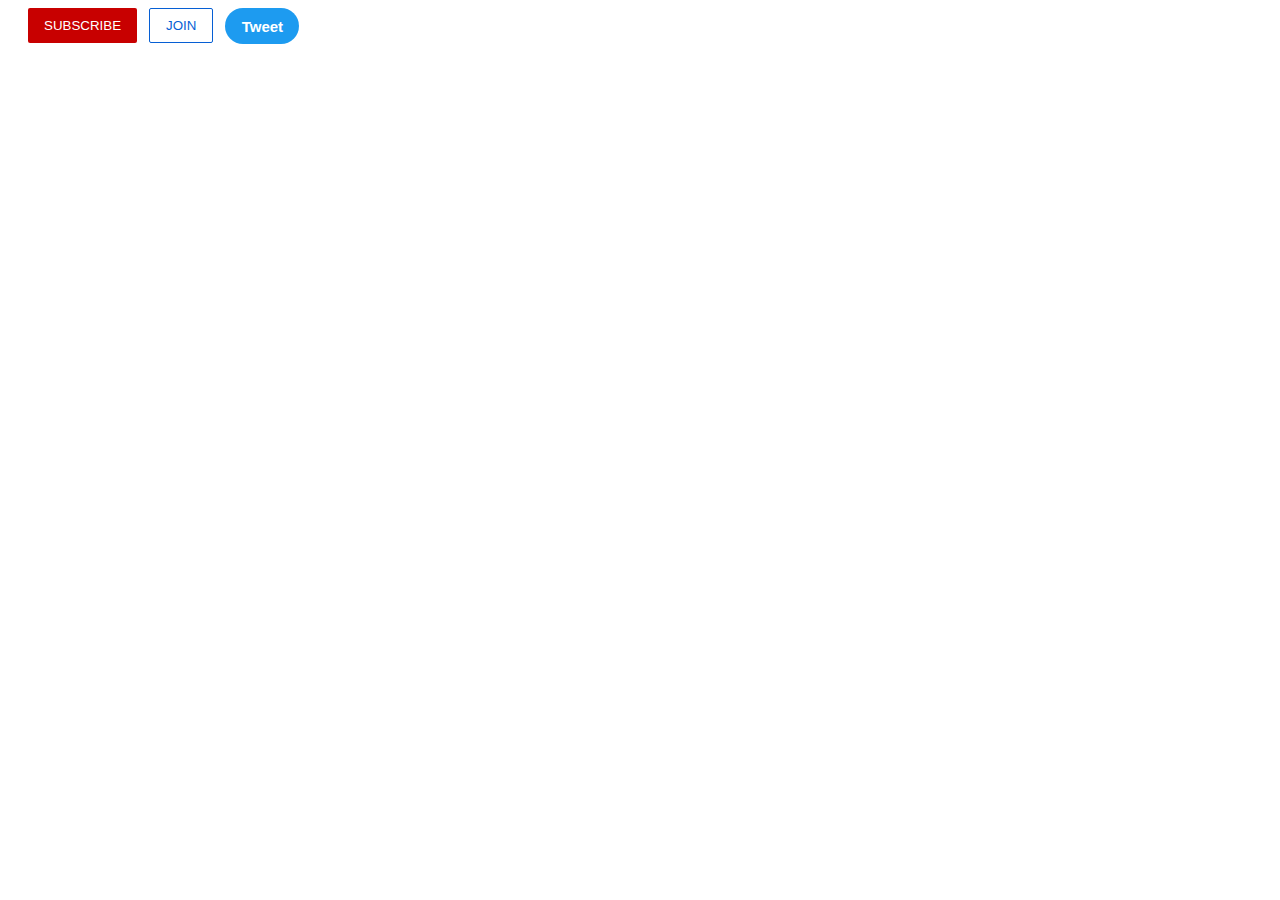
<file: intro-to-html/buttons.html>
<!DOCTYPE html>
<html>
  <head>
    <title>Buttons Practice</title>
    <link rel="stylesheet" href="styles/buttons.css">
  </head>
  <body>
    <button class="subscribe-button">
      SUBSCRIBE
    </button>

    <button class="join-button">
      JOIN
    </button>

    <button class="tweet-button">
      Tweet
    </button>
  </body>
</html>
</file>
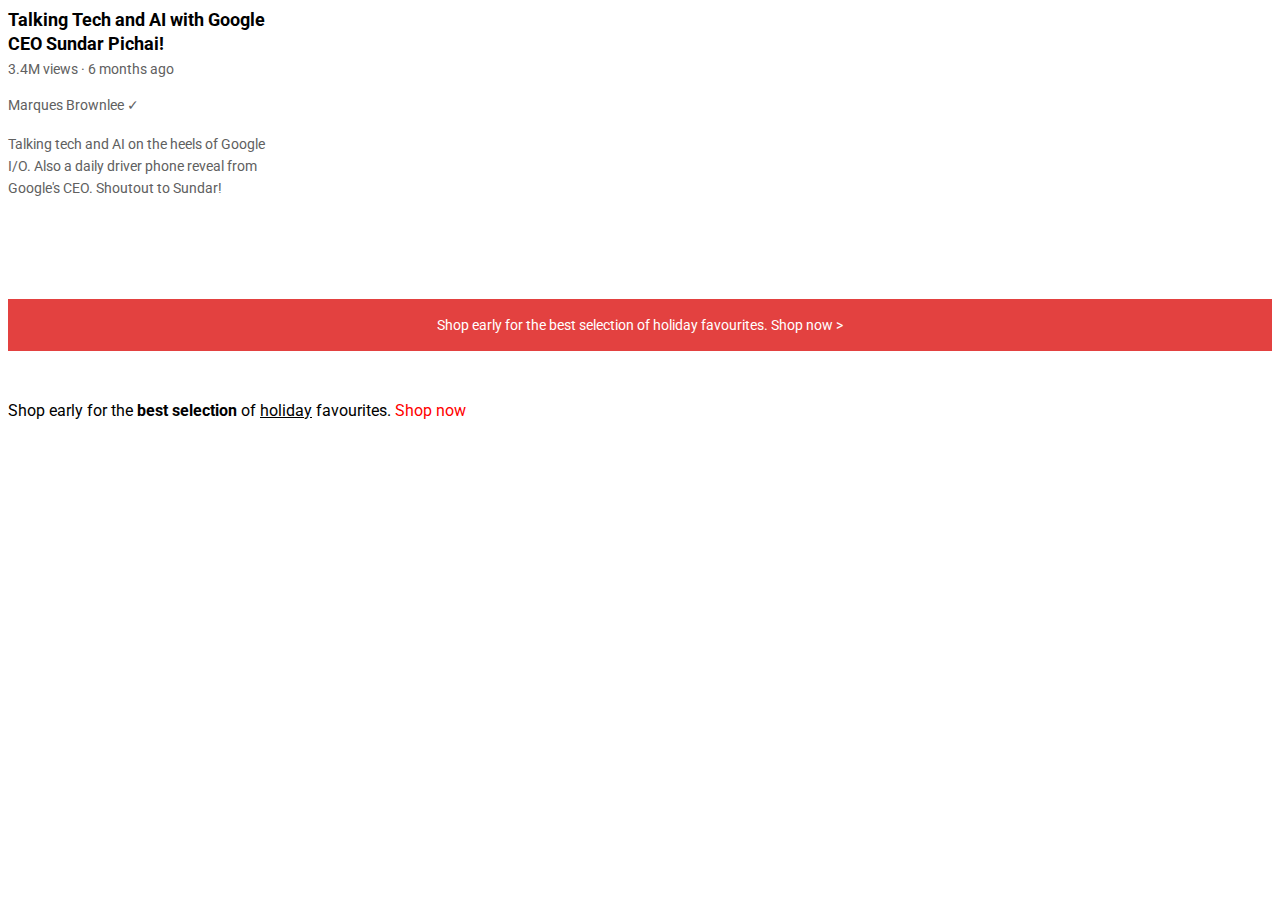
<file: intro-to-html/text.html>
<!DOCTYPE html>
<html>
  <head>
    <title>Text Practice</title>

    <link rel="preconnect" href="https://fonts.googleapis.com">
    <link rel="preconnect" href="https://fonts.gstatic.com" crossorigin>
    <link href="https://fonts.googleapis.com/css2?family=Roboto:wght@400;700&display=swap" rel="stylesheet">

    <link rel="stylesheet" href="styles/text.css">
  </head>
  <body>
    <p class="video-title">
      Talking Tech and AI with Google CEO Sundar Pichai!
    </p>

    <p class="video-stats">
      3.4M views &#183; 6 months ago
    </p>

    <p class="video-author">
      Marques Brownlee &#10003;
    </p>

    <p class="video-description">
      Talking tech and AI on the heels of Google I/O. Also a daily driver phone reveal from Google's CEO. Shoutout to Sundar!
    </p>

    <p class="apple-text">
      Shop early for the best selection of holiday favourites. <span class="shop-link">Shop now &#62;</span>
    </p>

    <p>
      Shop early for the <strong>best selection</strong> of <u>holiday</u> favourites. <span class="span-example">Shop now</span>
    </p>
  </body>
</html>
</file>
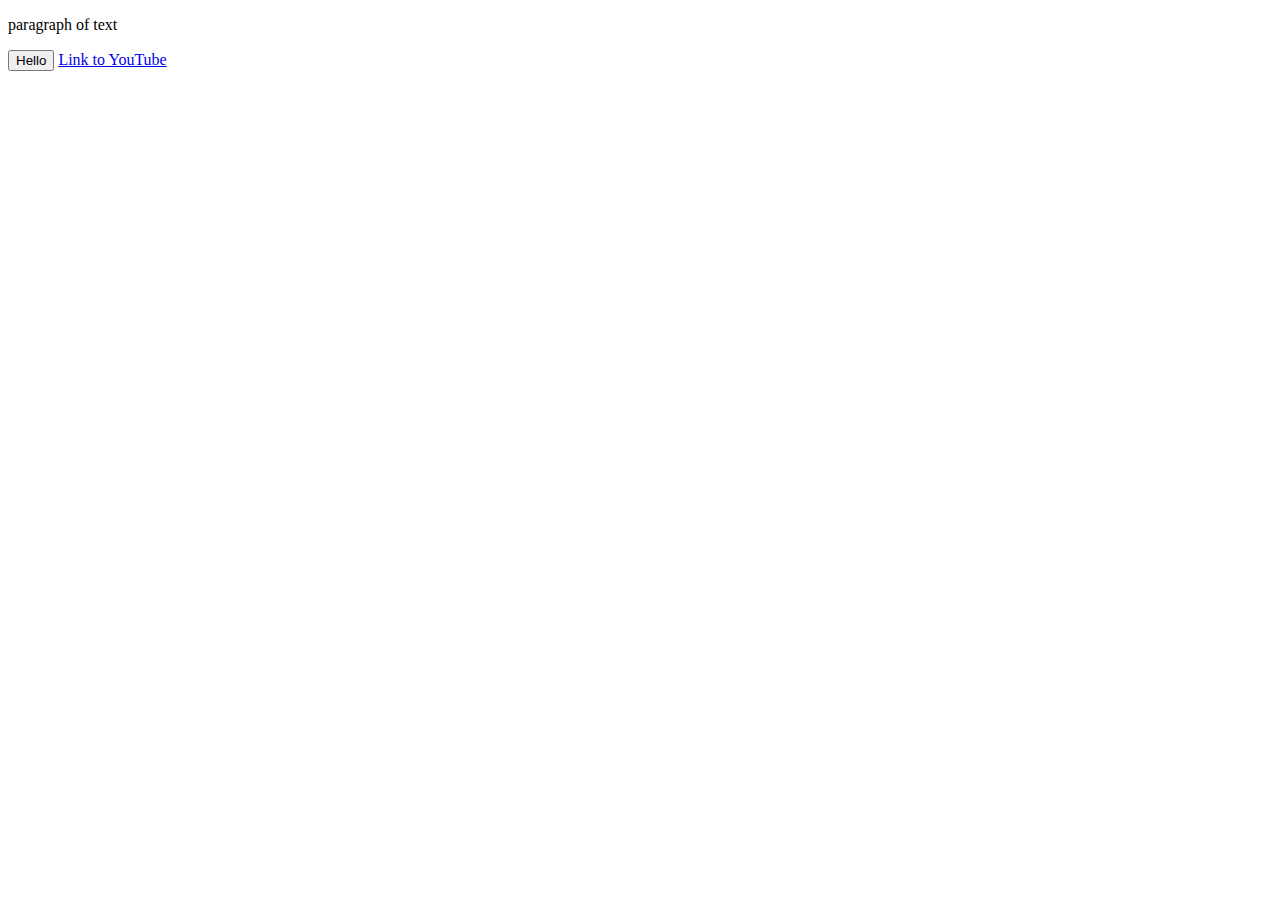
<file: intro-to-html/website.html>
<!DOCTYPE html>
<html>
  <head>
    <title>First Website</title>
  </head>
  <body>
    <p>
      paragraph of text
    </p>

    <button>
      Hello
    </button>

    <a href="https://www.youtube.com/" target="blank">
      Link to YouTube
    </a>
  </body>
</html>
</file>
<file: intro-to-html/styles/buttons.css>
.subscribe-button {
  background-color: rgb(200, 0, 0);
  color: white;
  border: none;
  border-radius: 2px;
  cursor: pointer;
  margin-right: 8px;
  margin-left: 20px;
  padding-top: 10px;
  padding-bottom: 10px;
  padding-left: 16px;
  padding-right: 16px;
  transition: opacity 0.15s;
  vertical-align: top;
}

.subscribe-button:hover {
  opacity: 0.8;
}

.subscribe-button:active {
  opacity: 0.5;
}

.join-button {
  background-color: white;
  border-color: rgb(6, 95, 212);
  border-style: solid;
  border-width: 1px;
  color: rgb(6, 95, 212);
  border-radius: 2px;
  cursor: pointer;
  padding-top: 9px;
  padding-bottom: 9px;
  padding-left: 16px;
  padding-right: 16px;

  transition: background-color 0.15s,
    color 0.15s;
}

.join-button:hover {
  background-color: rgb(6, 95, 212);
  color: white;
}

.join-button:active {
  opacity: 0.7;
}

.tweet-button {
  background-color: rgb(29, 155, 240);
  color: white;
  border: none;
  height: 36px;
  width: 74px;
  border-radius: 8px;
  border-radius: 18px;
  font-weight: bold;
  font-size: 15px;
  cursor: pointer;
  margin-left: 8px;
  transition: box-shadow 0.15s;
  vertical-align: top;
}

.tweet-button:hover {
  box-shadow: 5px 5px 10px rgba(0, 0, 0, 0.15);
}
</file>
<file: intro-to-html/styles/text.css>
p {
  font-family: Roboto;
  margin-top: 0;
  margin-bottom: 0;
}

.video-stats {
  font-size: 14px;
  color: rgb(96, 96, 96);
  margin-bottom: 20px;
}

.video-title {
  font-weight: bold;
  font-size: 18px;
  width: 280px;
  line-height: 24px;
  margin-bottom: 5px;
}

.video-author {
  font-size: 14px;
  color: rgb(96, 96, 96);
  margin-bottom: 20px;
}

.video-description {
  font-size: 14px;
  color: rgb(96, 96, 96);
  width: 280px;
  line-height: 22px;
  margin-bottom: 100px;
}

.apple-text {
  margin-bottom: 50px;
  font-size: 14px;
  background-color: rgb(227, 65, 64);
  color: white;
  text-align: center;
  padding-top: 18px;
  padding-bottom: 18px;
}

.span-example {
  color: red;
}

.span-example:hover {
  text-decoration: underline;
}

.shop-link {
  cursor: pointer;
}

.shop-link:hover {
  text-decoration: underline;
}
</file>
